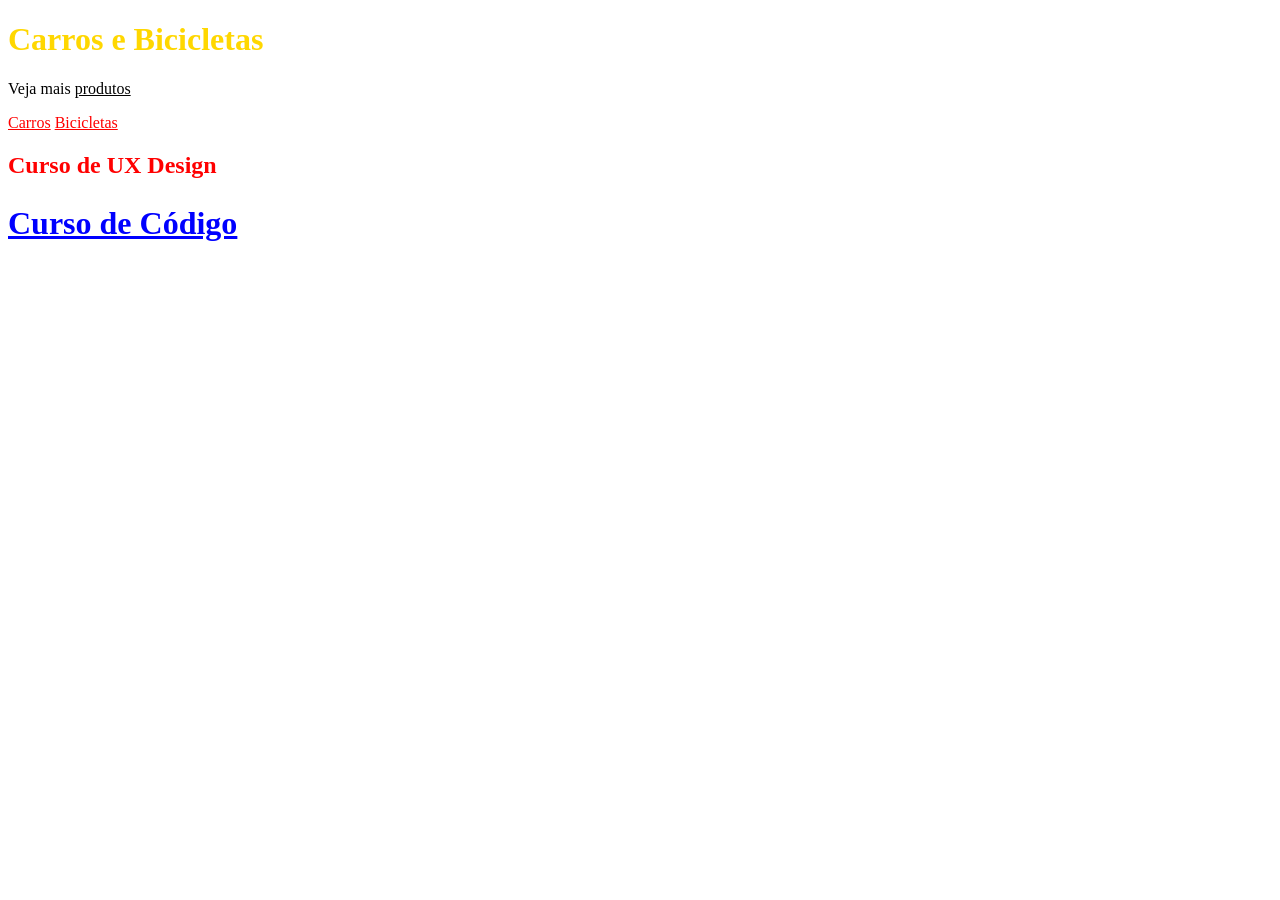
<file: html_css_js/index.html>
<!DOCTYPE html>
<!-- Define o tipo de documento -->
<html>
  <head>
    <meta charset="UTF-8" />
    <title>Home</title>
    <link rel="stylesheet" href="/html_css_js/style.css">
    <link rel="stylesheet" href="/html_css_js/style2.css">

  </head>

  <body class="codigo">
    <h1 id="introducao">Carros e Bicicletas</h1>
    <p>Veja mais <a href="/">produtos</a></p>
    <a class="design"  href="/html_css_js/produtos/carros.html">Carros</a>
    <a class="design" href="/html_css_js/produtos/bicicletas.html">Bicicletas</a>
  
    <h2 class="design">Curso de UX Design</h2>

    <h2 class="azul grande underline">Curso de Código</h2>
  </body>
</html>
</file>
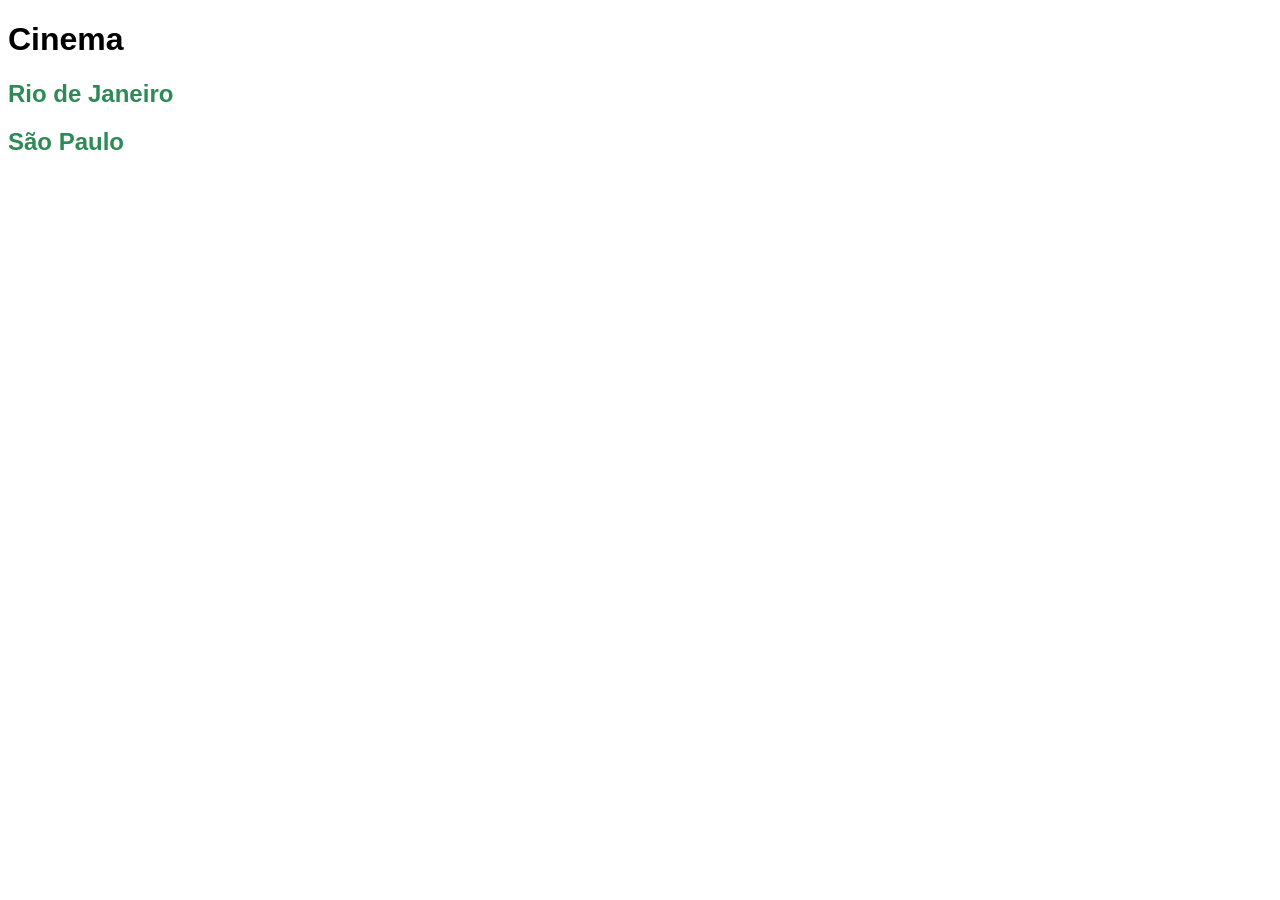
<file: exercicios/Cinema/index.html>
<!DOCTYPE html>
<html lang="pt-br">
<head>
    <meta charset="UTF-8">
    <meta name="viewport" content="width=device-width, initial-scale=1.0">
    <title>Cinema</title>
    <link rel="stylesheet" href="/exercicios/Cinema/css.css">
</head>
<body>
    <h1>Cinema</h1>
    <h2><a href="/exercicios/Cinema/estados/rj.html">Rio de Janeiro</a></h2>
    <h2><a href="/exercicios/Cinema/estados/sp.html">São Paulo</a></h2>
</body>
</html>
</file>
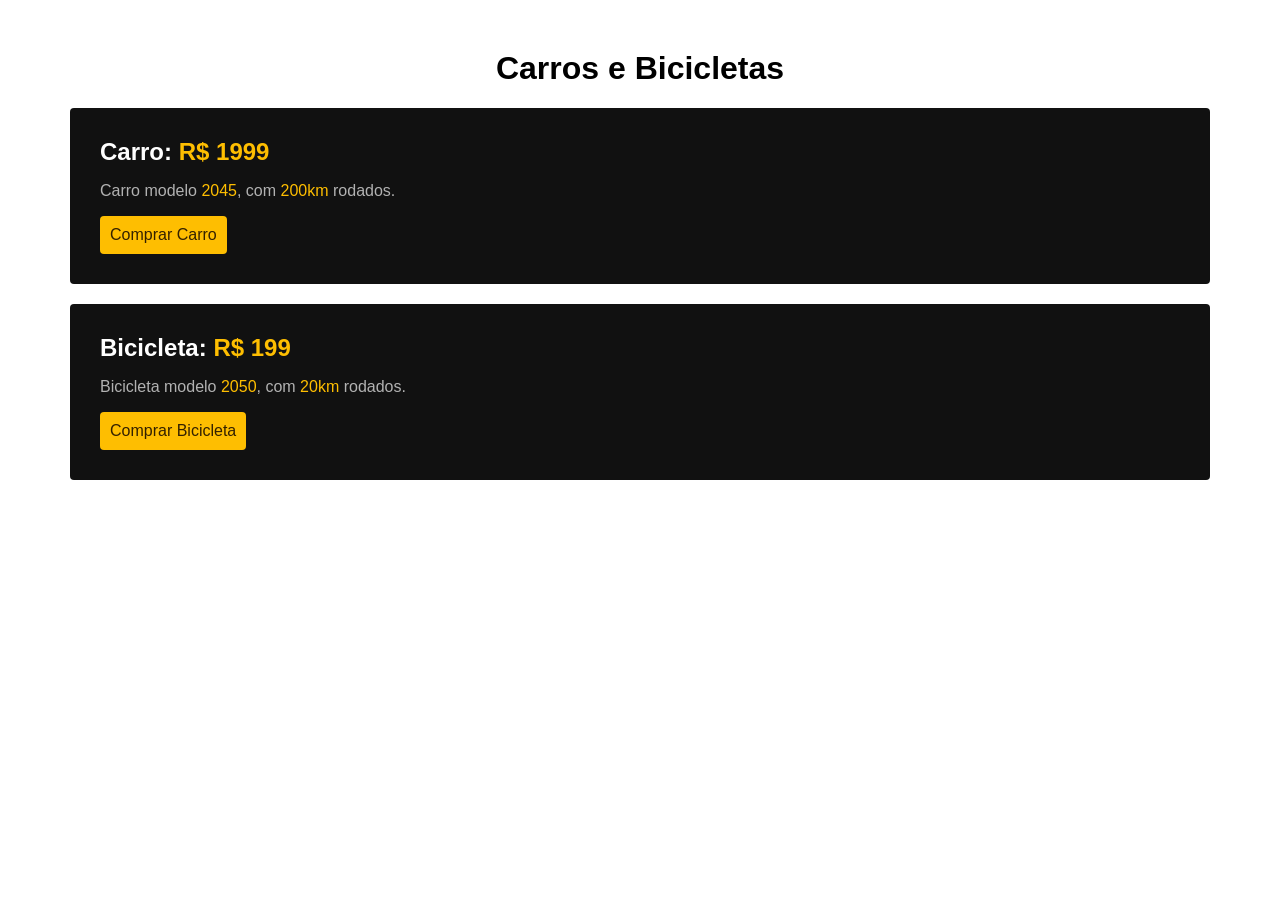
<file: exercicios/ex3/index.html>
<!DOCTYPE html>
<html lang="pt-br">
<head>
    <meta charset="UTF-8">
    <meta name="viewport" content="width=device-width, initial-scale=1.0">
    <title>Carros e Bicicletas</title>
    <link rel="stylesheet" href="styles.css">
</head>
<body>
    <h1>Carros e Bicicletas</h1>

    <div class="item">
    <h2>Carro: <span>R$ 1999</span></h2>
    <p>Carro modelo <span>2045</span>, com <span>200km</span> rodados.</p>
    <a href="/">Comprar Carro</a>
    </div>

    <div class="item">
    <h2>Bicicleta: <span>R$ 199</span> </h2>
    <p>Bicicleta modelo <span>2050</span>, com <span>20km</span> rodados.</p>
    <a href="/">Comprar Bicicleta</a>
    </div>

</body>
</html>
</file>
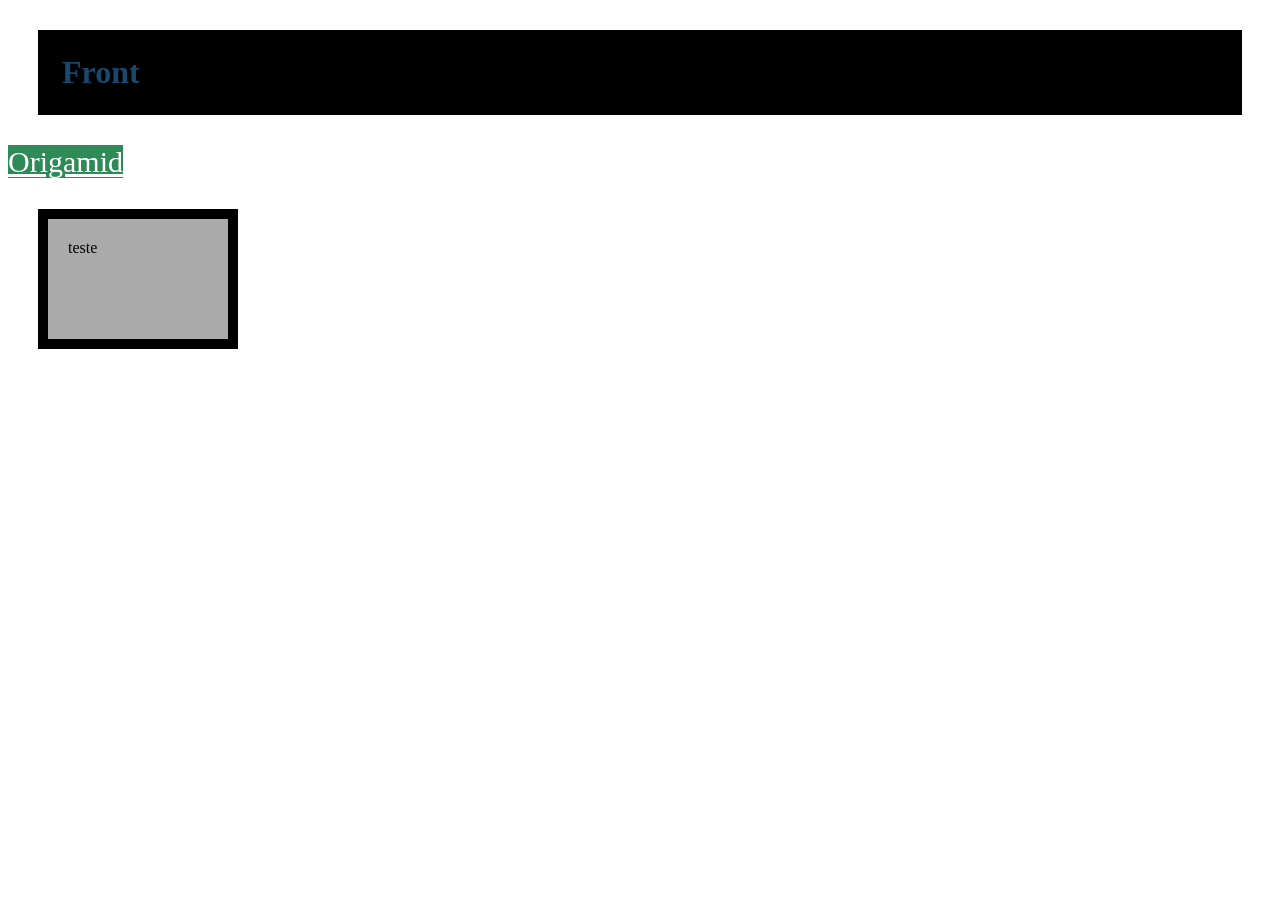
<file: html_css_js/index2.html>
<!DOCTYPE html>
<html lang="pt-br">

<head>
    <meta charset="UTF-8">
    <meta name="viewport" content="width=device-width, initial-scale=1.0">
    <title>Web</title>
    <link rel="stylesheet" href="style3.css">
</head>

<body>
    <h1>Front</h1>
    <a href="/">Origamid</a>
    <p></p>
    <div>teste</div>
</body>

</html>
</file>
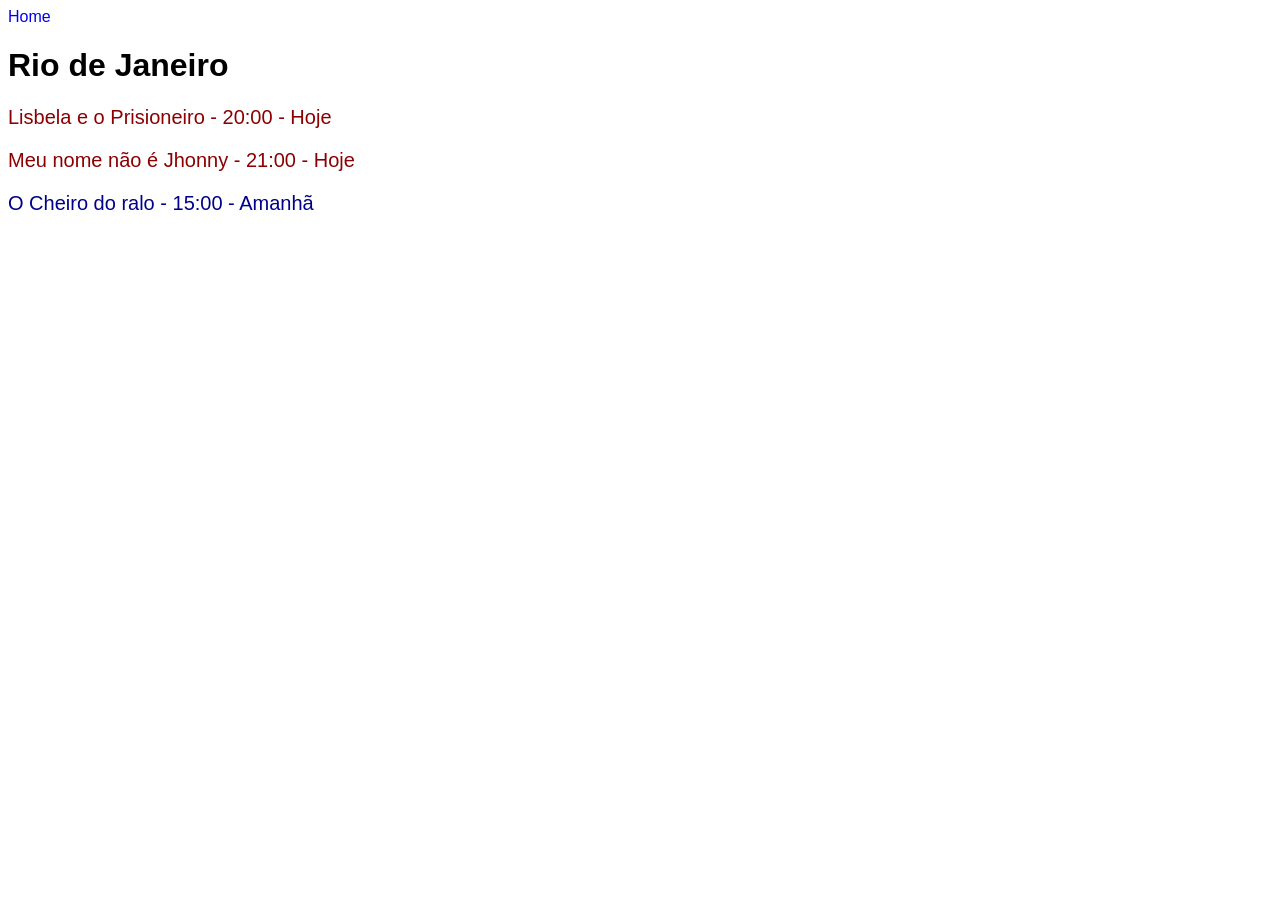
<file: exercicios/Cinema/estados/rj.html>
<!DOCTYPE html>
<html lang="pt-br">
<head>
    <meta charset="UTF-8">
    <meta name="viewport" content="width=device-width, initial-scale=1.0">
    <title>Rio de Janeiro</title>
    <link rel="stylesheet" href="/exercicios/Cinema/css.css">
</head>


<body>
    <a href="/exercicios/Cinema/index.html"> Home</a>
    <h1>Rio de Janeiro</h1> 
    <p class="hoje">Lisbela e o Prisioneiro - 20:00 - Hoje</p>
    <p class="hoje">Meu nome não é Jhonny - 21:00 - Hoje</p>
    <p class="amanha">O Cheiro do ralo - 15:00 - Amanhã</p>
</body>
</html>
</file>
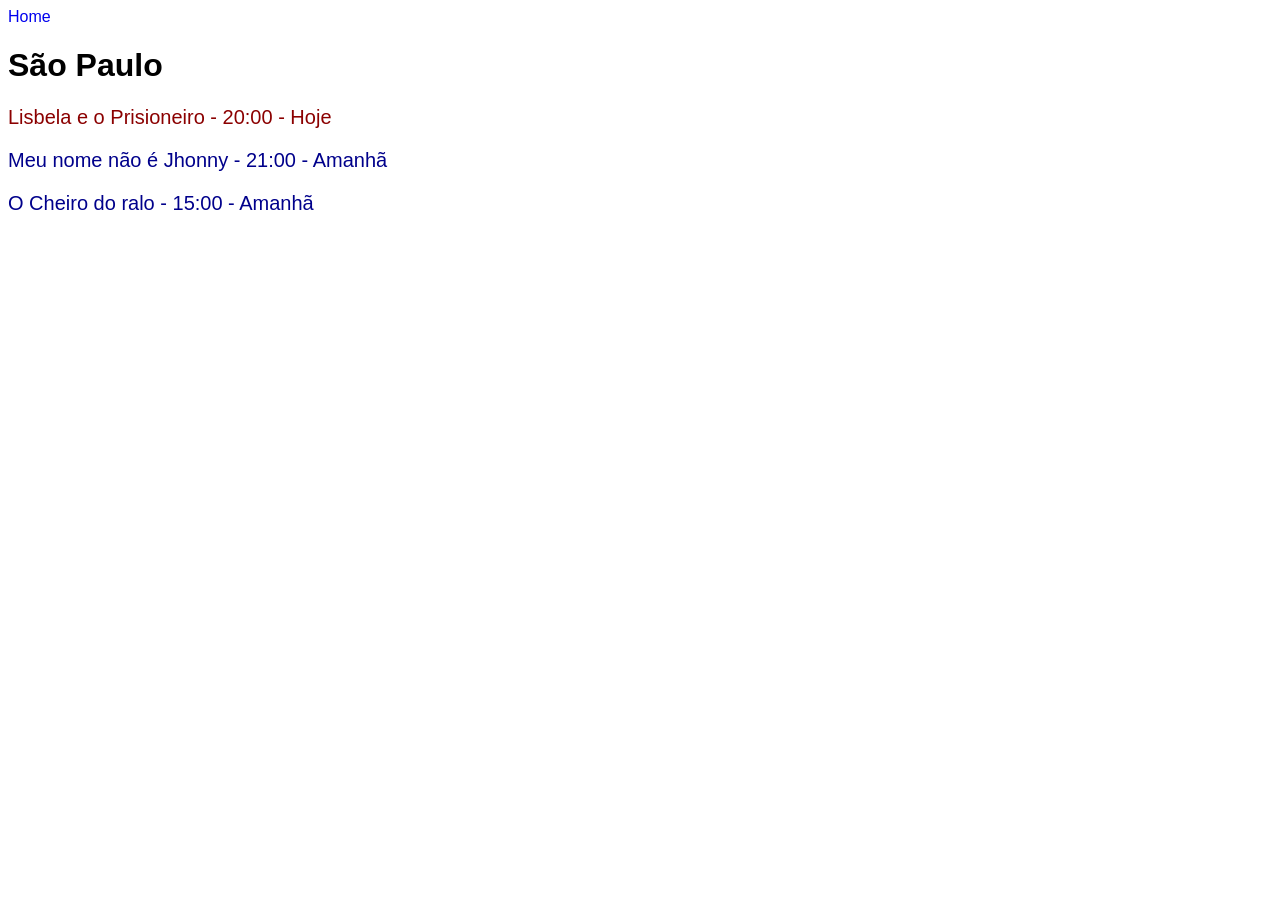
<file: exercicios/Cinema/estados/sp.html>
<!DOCTYPE html>
<html lang="pt-br">
<head>
    <meta charset="UTF-8">
    <meta name="viewport" content="width=device-width, initial-scale=1.0">
    <title>Sao Paulo</title>
    <link rel="stylesheet" href="/exercicios/Cinema/css.css">
</head>
<body>
    <a href="/exercicios/Cinema/index.html"> Home</a>
    <h1>São Paulo</h1>
    <p class="hoje"> Lisbela e o Prisioneiro - 20:00 - Hoje</p>
    <p class="amanha"> Meu nome não é Jhonny - 21:00 - Amanhã</p>
    <p class="amanha"> O Cheiro do ralo - 15:00 - Amanhã</p>
</body>
</html>
</file>
<file: html_css_js/style.css>
a{
    color: blue;        /* cascata */
}

#introducao{                 /* id atributo unico*/
    color: gold;
}

.codigo .design{                
    color: red;
}

.azul{
    color: blue;
}

.underline{
text-decoration: underline;
}

.grande{
    font-size: 32px;
}
</file>
<file: html_css_js/style2.css>
/* Seleciona h1 e p */
h1,
a {
  color: blue;
}

/* Seleciona a dentro de p */
p a {
  color: black;
}
</file>
<file: exercicios/Cinema/css.css>
:root{
    font-family: Arial, Helvetica, sans-serif;
}


.hoje{
    color: darkred;
}

.amanha{
    color: darkblue;
}

a{
    text-decoration: none;
}

h2 a{
    color: seagreen;
}

p{
    font-size: 20px;
}
</file>
<file: exercicios/ex3/styles.css>
body {
    font-family: Arial, Helvetica, sans-serif;
    margin: 50px;
  }
  
div{
    background:  #111;
}

.item {
    background: #111;
    padding: 30px;
    margin: 20px;
    border-radius: 4px;
    color: #fff;
  }

span{
    color: #febe01;
}

h2{
    color: white;
    margin: 0px;
}

p{
    color: #b2b2b2;
}

h1{
    text-align: center; 
    font-size: 23;
}

a {
  background: #febe01;
  color: #332100;
  text-decoration: none;
  padding: 10px;
  border-radius: 4px;
  display: inline-block;
}
</file>
<file: html_css_js/style3.css>
h1{
    background: #000;
    color: rgba(50, 144, 221, 0.5);   /*a --> transparencia */
    padding: 20px;
    border: #000 4px solid;
    margin: 30px
}


a{
    background: seagreen;
    color: white;   
    font-size: 30px;
}

div{
    background: #aaa;
    width: 140px;           /* largura */
    height: 80px;           /* altura */
    padding: 20px;          /* margem interna*/
    border: 10px solid #000;    /* borda */
    margin: 30px;           /* margem externa */
}
</file>
